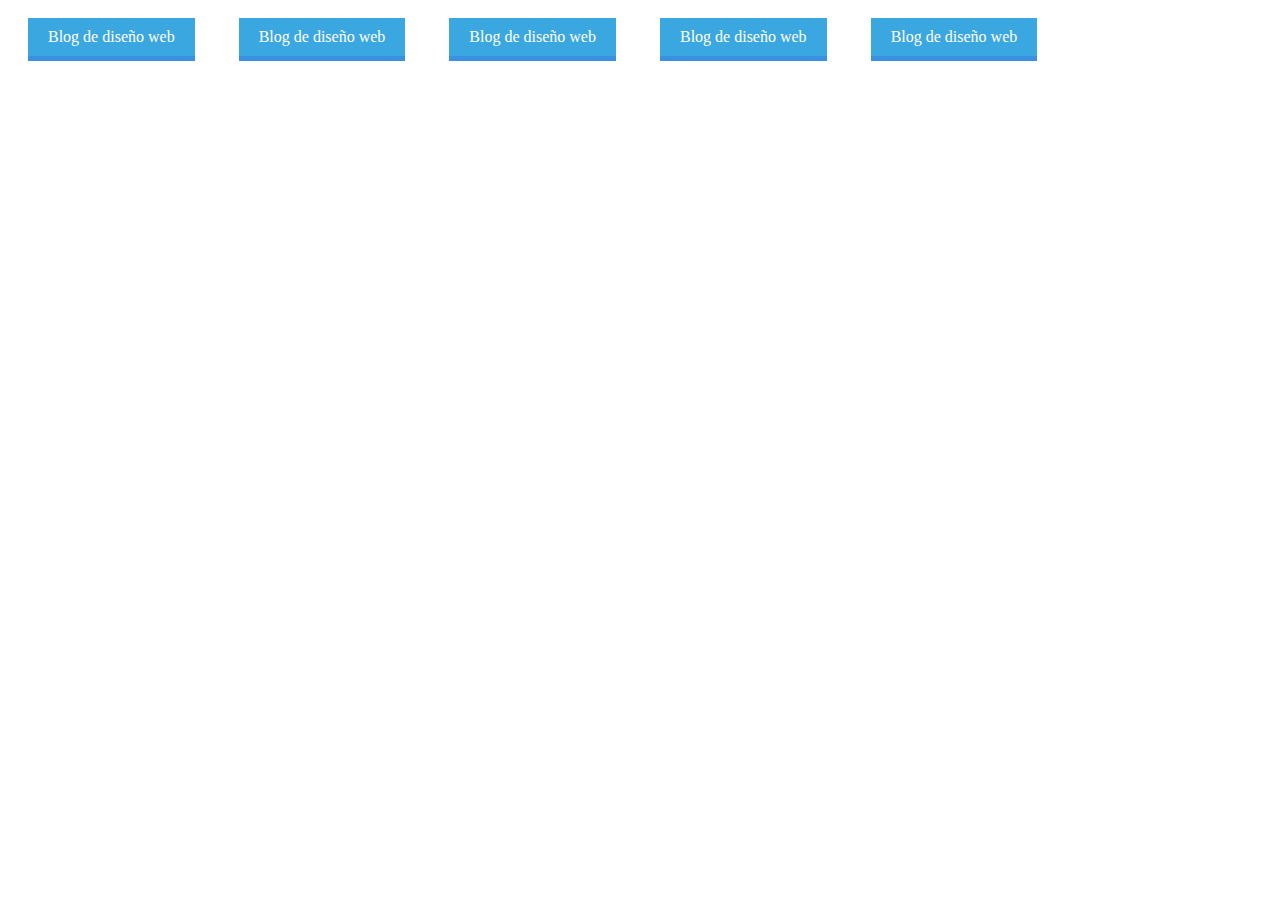
<file: enlaces/index.html>
<!DOCTYPE html>
<html lang="en">
<head>
    <meta charset="UTF-8">
    <title>Document</title>
    <link rel="stylesheet" href="css/boton.css">
</head>
<body>
    <a href="google.com">Blog de diseño web</a>
    <a href="#">Blog de diseño web</a>
    <a href="#">Blog de diseño web</a>
    <a href="#">Blog de diseño web</a>
    <a href="#">Blog de diseño web</a>
</body>
</html>
</file>
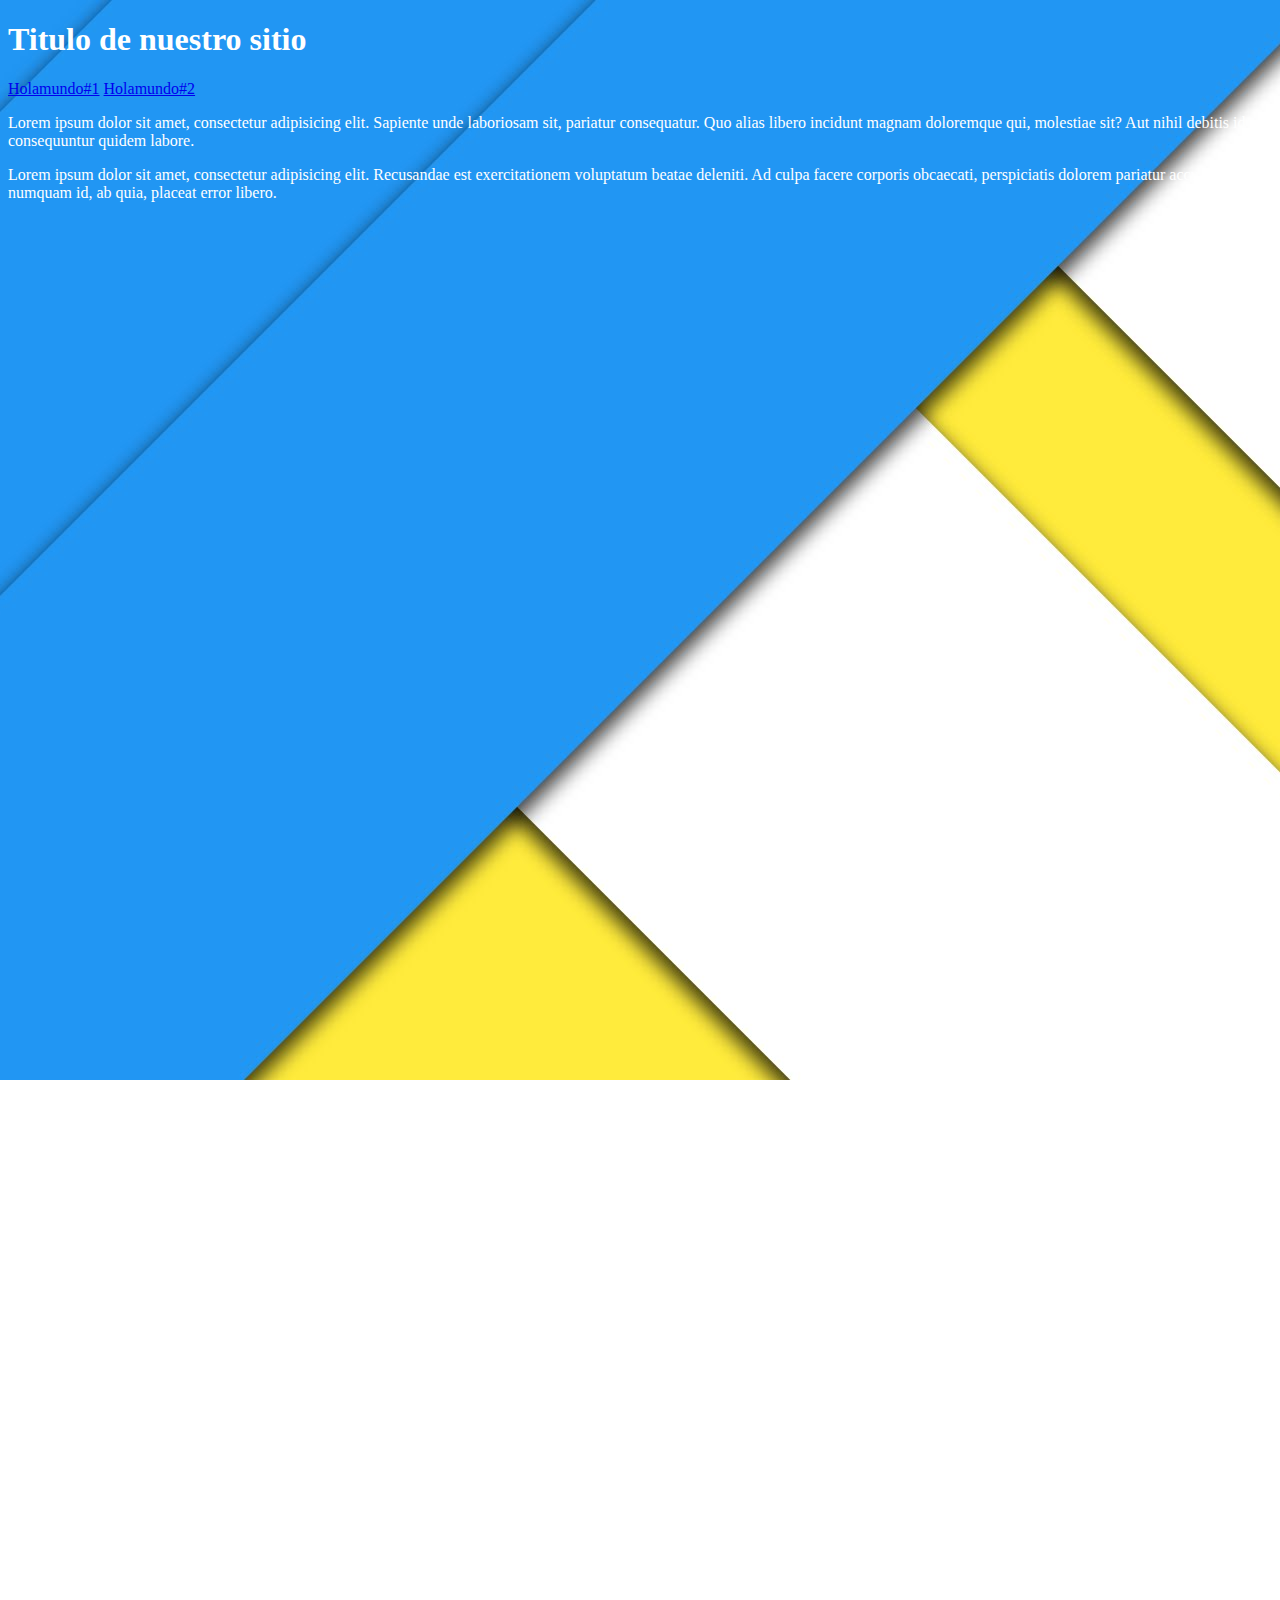
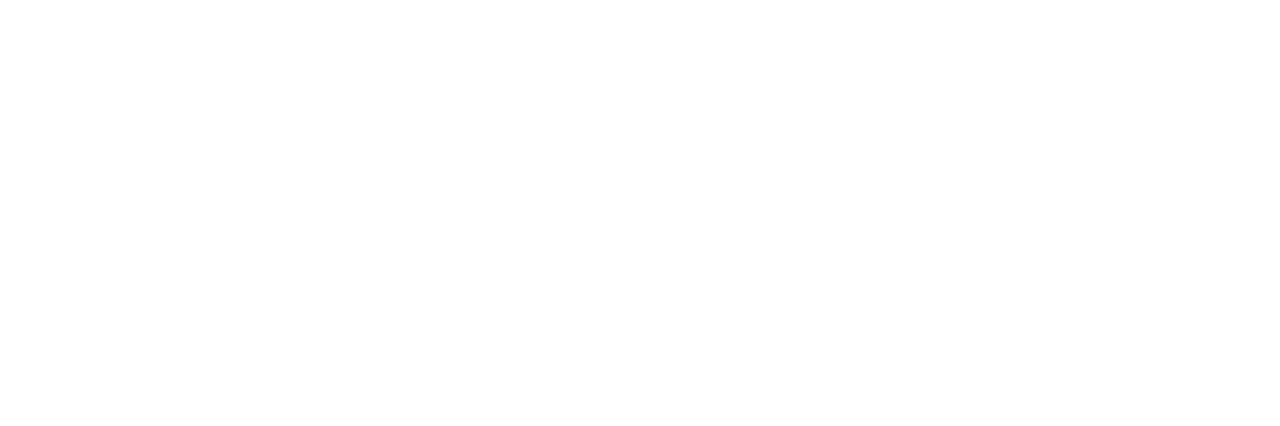
<file: fondos/index.html>
<!DOCTYPE html>
<html lang="en">
<head>
    <meta charset="UTF-8">
    <title>Document</title>
    <link rel="stylesheet" href="css/estilos.css">
</head>
<body>
   <h1>Titulo de nuestro sitio</h1>

   <a href="#">Holamundo#1</a>
   <a href="#">Holamundo#2</a>

   <div class="">
       <p>Lorem ipsum dolor sit amet, consectetur adipisicing elit. Sapiente unde laboriosam sit, pariatur consequatur. Quo alias libero incidunt magnam doloremque qui, molestiae sit? Aut nihil debitis id consequuntur quidem labore.</p>
   </div>
   <div class="">
       <p>Lorem ipsum dolor sit amet, consectetur adipisicing elit. Recusandae est exercitationem voluptatum beatae deleniti. Ad culpa facere corporis obcaecati, perspiciatis dolorem pariatur accusantium numquam id, ab quia, placeat error libero.</p>
   </div>

<br>
<br>
<br>
<br>
<br>
<br>
<br>
<br>
<br>
<br>
<br>
<br>
<br>
<br>
<br>
<br>
<br>
<br>
<br>
<br>
<br>
<br>
<br>
<br>
<br>
<br>
<br>
<br>
<br>
<br>
<br>
<br>
<br>
<br>
<br>
<br>
<br>
<br>
<br>
<br>
<br>
<br>
<br>
<br>
<br>
<br>
<br>
<br>
<br>
<br>
<br>
<br>
<br>
<br>
<br>
<br>
<br>
<br>
<br>
<br>
<br>
<br>
<br>
<br>
<br>
<br>
<br>
<br>
<br>
<br>
<br>
<br>
<br>
<br>
<br>
<br>
<br>
<br>
<br>
<br>
<br>
<br>
<br>
<br>
<br>
<br>
<br>
<br>
<br>
<br>
<br>
<br>
<br>
<br>
<br>
<br>
<br>
<br>
<br>
<br>

</body>
</html>
</file>
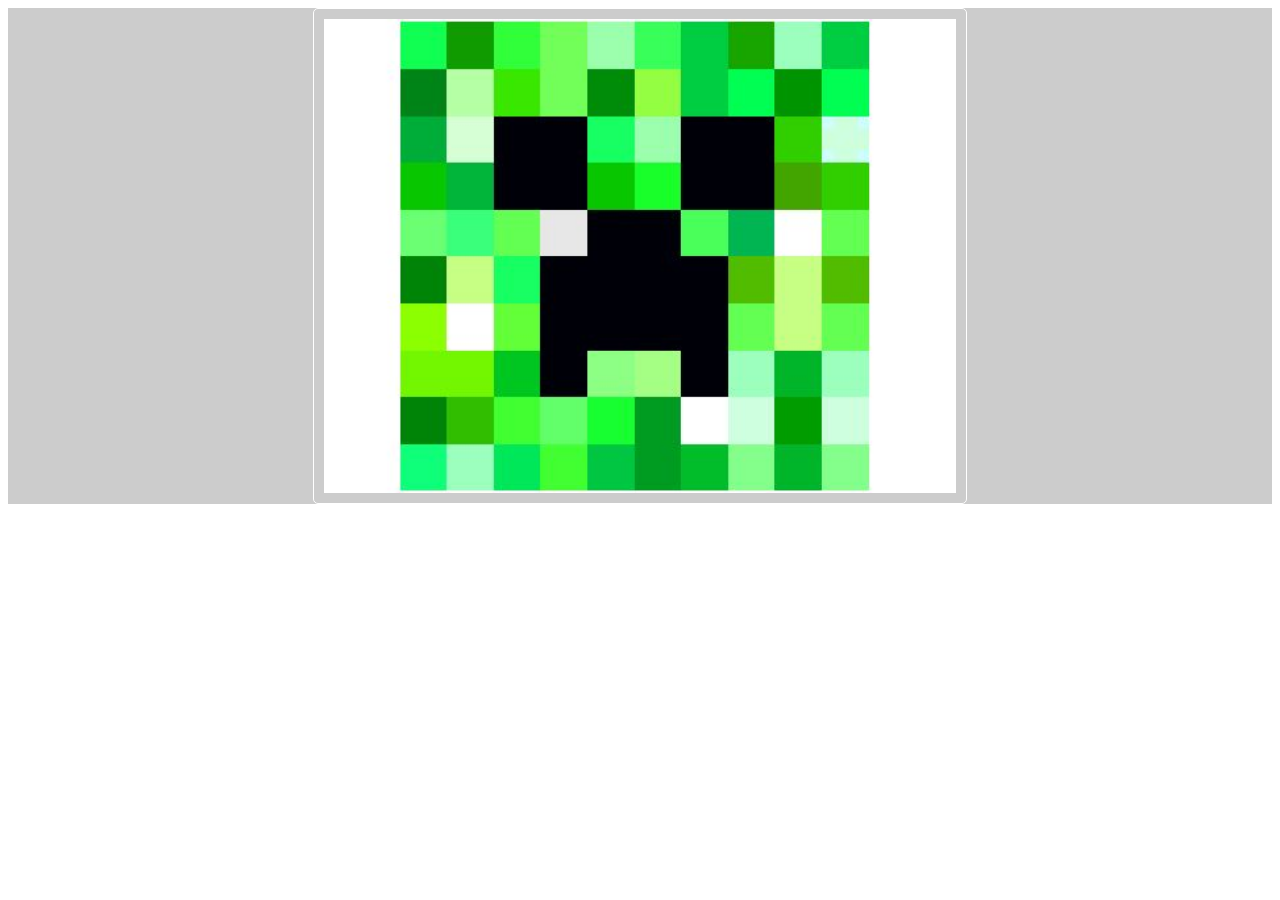
<file: imagenes/index.html>
<!DOCTYPE html>
<html lang="en">
<head>
    <meta charset="UTF-8">
    <title>Document</title>
    <link rel="stylesheet" href="css/estilo.css">
</head>
<body>
    <div>
        <img src="img/logo.jpg" width="200"alt="Imagen">
    </div>
</body>
</html>
</file>
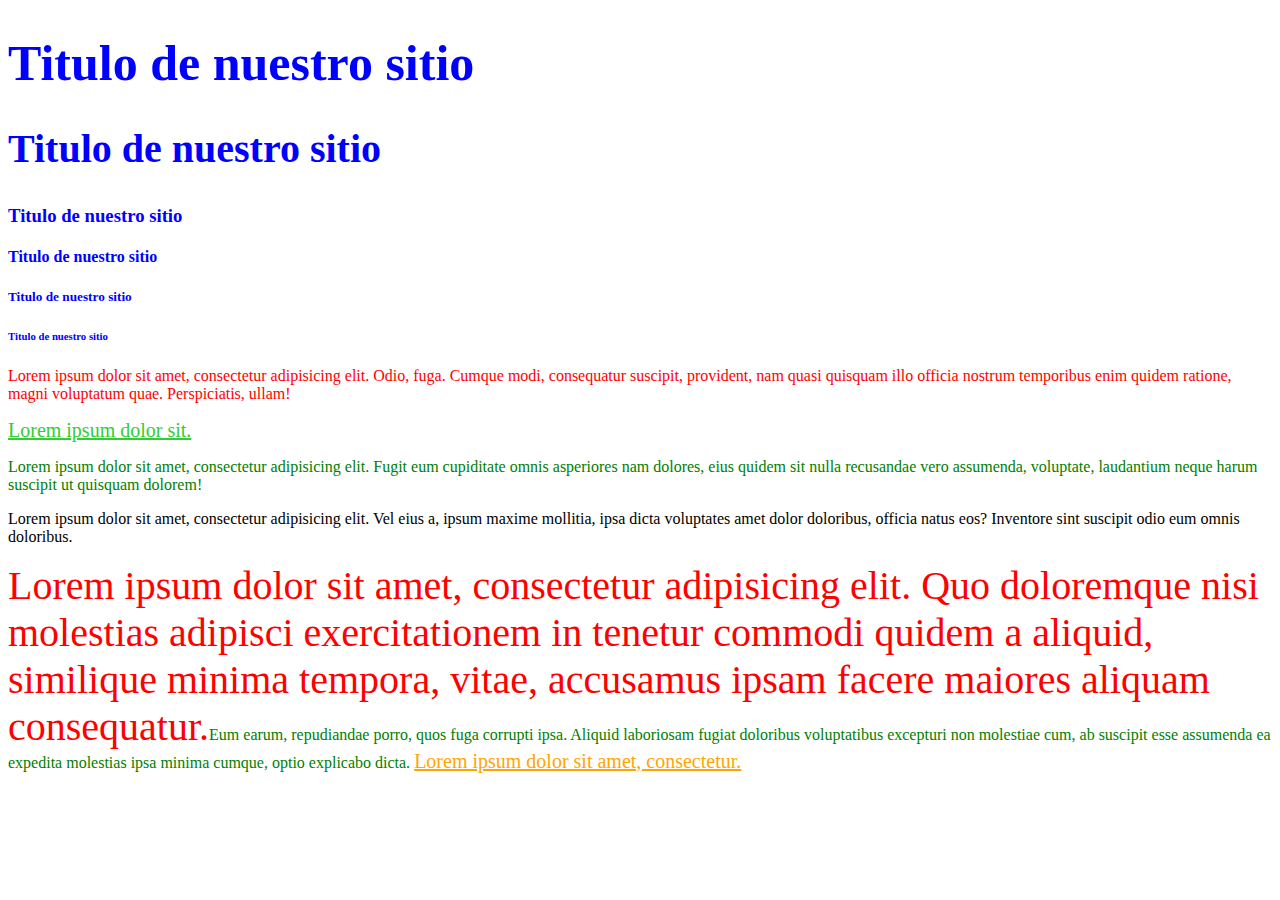
<file: intro/index.html>
<!DOCTYPE html>
<html lang="en">
<head>
    <meta charset="UTF-8">
    <title>Document</title>
    <link rel="stylesheet" href="css/estilos.css">
</head>
<body>
   <h1>Titulo de nuestro sitio</h1>
   <h2>Titulo de nuestro sitio</h2>
   <h3>Titulo de nuestro sitio</h3>
   <h4>Titulo de nuestro sitio</h4>
   <h5>Titulo de nuestro sitio</h5>
   <h6>Titulo de nuestro sitio</h6>

   <p class="red">Lorem ipsum dolor sit amet, consectetur adipisicing elit. Odio, fuga. Cumque modi, consequatur suscipit, provident, nam quasi quisquam illo officia nostrum temporibus enim quidem ratione, magni voluptatum quae. Perspiciatis, ullam!</p>
   <a href="google.com">Lorem ipsum dolor sit.</a>
   <p>Lorem ipsum dolor sit amet, consectetur adipisicing elit. Fugit eum cupiditate omnis asperiores nam dolores, eius quidem sit nulla recusandae vero assumenda, voluptate, laudantium neque harum suscipit ut quisquam dolorem!</p>
   <span>Lorem ipsum dolor sit amet, consectetur adipisicing elit. Vel eius a, ipsum maxime mollitia, ipsa dicta voluptates amet dolor doloribus, officia natus eos? Inventore sint suscipit odio eum omnis doloribus.</span>
   <p>
       <span class="red">Lorem ipsum dolor sit amet, consectetur adipisicing elit. Quo doloremque nisi molestias adipisci exercitationem in tenetur commodi quidem a aliquid, similique minima tempora, vitae, accusamus ipsam facere maiores aliquam consequatur.</span><span>Eum earum, repudiandae porro, quos fuga corrupti ipsa. Aliquid laboriosam fugiat doloribus voluptatibus excepturi non molestiae cum, ab suscipit esse assumenda ea expedita molestias ipsa minima cumque, optio explicabo dicta.</span>

       <a href="">
           Lorem ipsum dolor sit amet, consectetur.
       </a>
   </p>
</body>
</html>
</file>
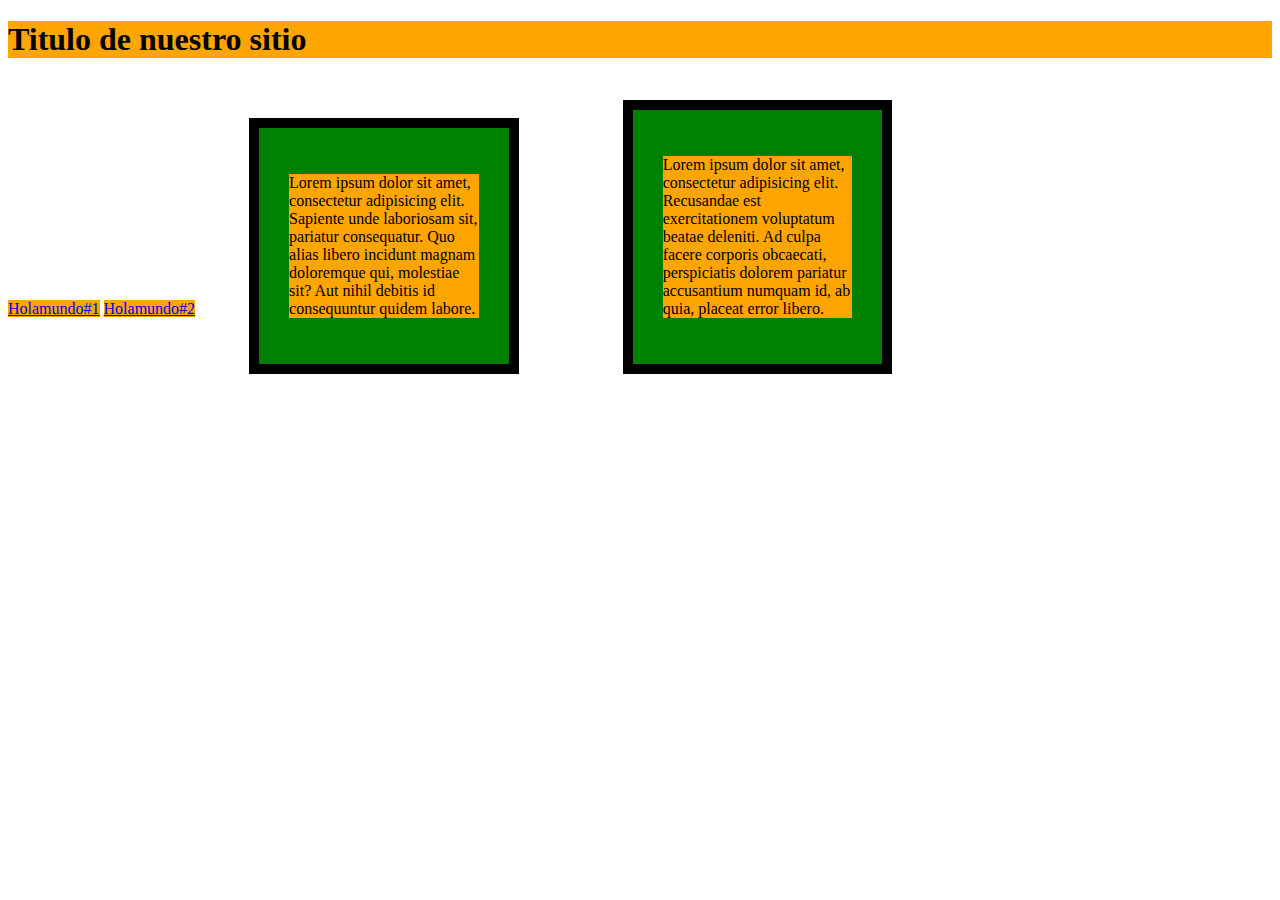
<file: modeloCaja/index.html>
<!DOCTYPE html>
<html lang="en">
<head>
    <meta charset="UTF-8">
    <title>Document</title>
    <link rel="stylesheet" href="css/estilos.css">
</head>
<body>
   <h1>Titulo de nuestro sitio</h1>

   <a href="#">Holamundo#1</a>
   <a href="#">Holamundo#2</a>

   <div class="">
       <p>Lorem ipsum dolor sit amet, consectetur adipisicing elit. Sapiente unde laboriosam sit, pariatur consequatur. Quo alias libero incidunt magnam doloremque qui, molestiae sit? Aut nihil debitis id consequuntur quidem labore.</p>
   </div>
   <div class="">
       <p>Lorem ipsum dolor sit amet, consectetur adipisicing elit. Recusandae est exercitationem voluptatum beatae deleniti. Ad culpa facere corporis obcaecati, perspiciatis dolorem pariatur accusantium numquam id, ab quia, placeat error libero.</p>
   </div>
</body>
</html>
</file>
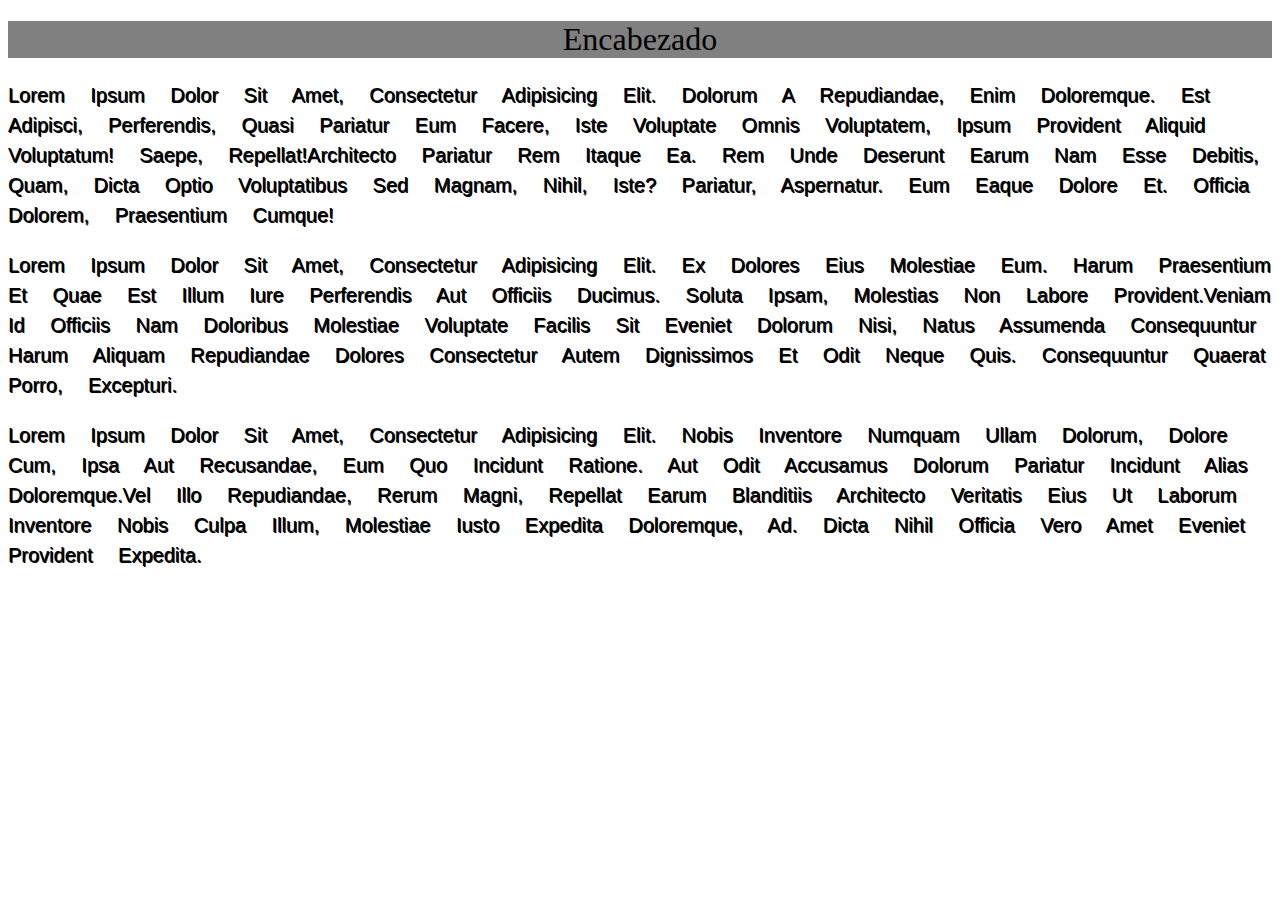
<file: textoTipografia/index.html>
<!DOCTYPE html>
<html lang="en">
<head>
    <meta charset="UTF-8">
    <title>Document</title>
    <link rel="stylesheet" href="css/estilo.css">
</head>
<body>
    
    <h1>Encabezado</h1>

    <p class="uno">
        <span>Lorem ipsum dolor sit amet, consectetur adipisicing elit. Dolorum a repudiandae, enim doloremque. Est adipisci, perferendis, quasi pariatur eum facere, iste voluptate omnis voluptatem, ipsum provident aliquid voluptatum! Saepe, repellat!</span><span>Architecto pariatur rem itaque ea. Rem unde deserunt earum nam esse debitis, quam, dicta optio voluptatibus sed magnam, nihil, iste? Pariatur, aspernatur. Eum eaque dolore et. Officia dolorem, praesentium cumque!</span>
    </p>
    <p class="dos">
        <span>Lorem ipsum dolor sit amet, consectetur adipisicing elit. Ex dolores eius molestiae eum. Harum praesentium et quae est illum iure perferendis aut officiis ducimus. Soluta ipsam, molestias non labore provident.</span><span>Veniam id officiis nam doloribus molestiae voluptate facilis sit eveniet dolorum nisi, natus assumenda consequuntur harum aliquam repudiandae dolores consectetur autem dignissimos et odit neque quis. Consequuntur quaerat porro, excepturi.</span>
    </p>
    <p class="tres">
        <span>Lorem ipsum dolor sit amet, consectetur adipisicing elit. Nobis inventore numquam ullam dolorum, dolore cum, ipsa aut recusandae, eum quo incidunt ratione. Aut odit accusamus dolorum pariatur incidunt alias doloremque.</span><span>Vel illo repudiandae, rerum magni, repellat earum blanditiis architecto veritatis eius ut laborum inventore nobis culpa illum, molestiae iusto expedita doloremque, ad. Dicta nihil officia vero amet eveniet provident expedita.</span>
    </p>


</body>
</html>
</file>
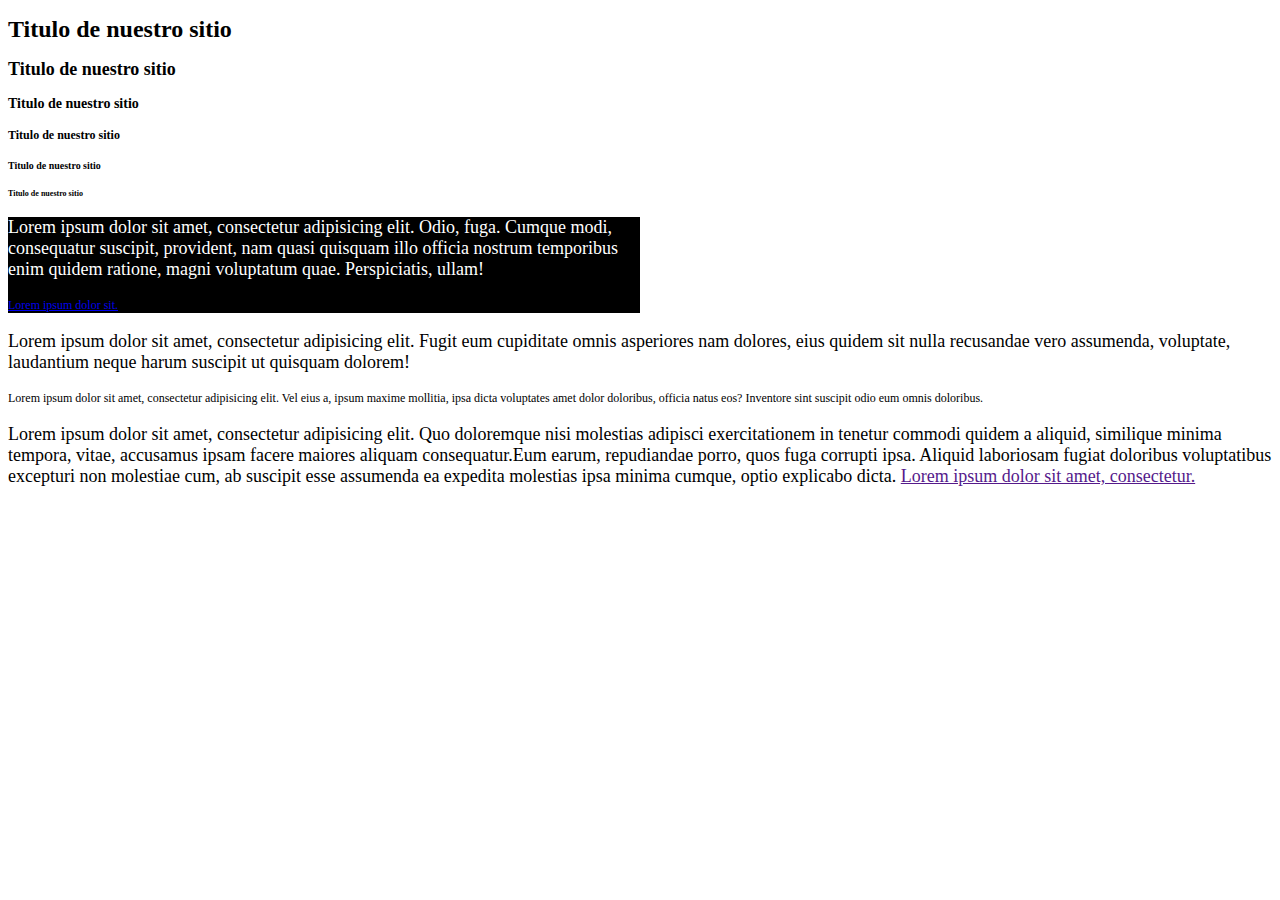
<file: unidades medida/index.html>
<!DOCTYPE html>
<html lang="en">

<head>
    <meta charset="UTF-8">
    <title>Document</title>
    <link rel="stylesheet" href="css/estilos.css">
</head>

<body>
    <h1>Titulo de nuestro sitio</h1>
    <h2>Titulo de nuestro sitio</h2>
    <h3>Titulo de nuestro sitio</h3>
    <h4>Titulo de nuestro sitio</h4>
    <h5>Titulo de nuestro sitio</h5>
    <h6>Titulo de nuestro sitio</h6>

    <div class="">
        <p class="red">Lorem ipsum dolor sit amet, consectetur adipisicing elit. Odio, fuga. Cumque modi, consequatur suscipit, provident,
            nam quasi quisquam illo officia nostrum temporibus enim quidem ratione, magni voluptatum quae. Perspiciatis,
            ullam!</p>
        <a href="google.com">Lorem ipsum dolor sit.</a>
    </div>
    <p>Lorem ipsum dolor sit amet, consectetur adipisicing elit. Fugit eum cupiditate omnis asperiores nam dolores, eius quidem
        sit nulla recusandae vero assumenda, voluptate, laudantium neque harum suscipit ut quisquam dolorem!</p>
    <span>Lorem ipsum dolor sit amet, consectetur adipisicing elit. Vel eius a, ipsum maxime mollitia, ipsa dicta voluptates amet dolor doloribus, officia natus eos? Inventore sint suscipit odio eum omnis doloribus.</span>
    <p>
        <span class="red">Lorem ipsum dolor sit amet, consectetur adipisicing elit. Quo doloremque nisi molestias adipisci exercitationem in tenetur commodi quidem a aliquid, similique minima tempora, vitae, accusamus ipsam facere maiores aliquam consequatur.</span><span>Eum earum, repudiandae porro, quos fuga corrupti ipsa. Aliquid laboriosam fugiat doloribus voluptatibus excepturi non molestiae cum, ab suscipit esse assumenda ea expedita molestias ipsa minima cumque, optio explicabo dicta.</span>

        <a href="">
           Lorem ipsum dolor sit amet, consectetur.
       </a>
    </p>
</body>

</html>
</file>
<file: enlaces/css/boton.css>
a{
    /* Casi todo lo del texto se pueden aplicar a los enlaces */
    text-decoration: none;
    /* Los valores van en orden del reloj
        Arriba, derecha, abajo, izquierda */
    margin: 10px 20px;
    display: inline-block;
    background: #3BA7E1;
    color: #fff;
    padding: 10px 20px;
    box-shadow: 0px 5px 0px #3B91E1;
}

a:hover{
    box-shadow: 0px 2px 0px #3B91E1;
}

a:active{
    box-shadow: none;
}
</file>
<file: fondos/css/estilos.css>
body{
    background: url(../img/fondo.jpg);
    background-repeat: no-repeat;
    /* Hace que el fondo no se mueva */
    background-attachment: fixed;
    color: white;
    /* X y Y */
    background-position: center 0;
}

/* También se puede aplicar a los divs */
</file>
<file: imagenes/css/estilo.css>
img{
    /*Altura*/
    height: auto;
    /*Anchura*/
    /* Importante para diseño responsive hacerlo con porcentajes */
    width:50%;
    /* Centra las cosas horizontalmente pero debe ser display-block*/
    margin: auto;
    display: block;
    /* Borde tener un radio 50% es un circulo*/
    border-radius: 5px;
    /* box-shadow: 5px 5px 0px #ccc; */
    padding: 10px;
    border: 1px solid #fff;
}

div{
    background: #ccc;
    width: 100%;
}
</file>
<file: intro/css/estilos.css>
/* Propiedad universal */
/* *{
    margin: 0;
    padding: 0;
} */

/* Selector de etiqueta */
h2{
    color:red;
}

/* Selector de etiqueta anidados */
h1, h2, h3, h4, h5, h6{
    color:blue;
}

h1{
    font-size: 50px;
}

h2{
    font-size: 40px;
}

p{
    color: green;
}

/* Selector descendente */
p a{
    color: orange;
    font-size: 20px;
}

/* Selector de clase */
.red{
    color: red;
}

p .red{
    font-size: 40px;
}

a[href="google.com"]{
    color: limegreen;
    font-size: 20px;
}
</file>
<file: modeloCaja/css/estilos.css>
/* MODELO DE CAJA */
/* Es el encargado de que los elementos se representen como cajas rectangulares con tamaños determinados  */
/* Ocultar y mostrar las cajas, es esencial */

h1, div, p , a{
    background: orange;
}

/*
    Hay dos tipos de elementos:
        - Tipo bloque: Aunque haya espacio, se van a poner uno debajo del otro.
        - Tipo linea: Simplemente abarcan lo que necesitan.
            * No se les pueden dar ancho ni alto. Solo si se transforman en linea bloque.
*/

div{
    /* Es el ancho del bloque */
    width: 15%;
    /* Altura, es mejor automatico*/
    height: 100%;
    background: green;
    /* Cuantos margenes tenemos */
    /* X: arriba ya abajo Y: a los lados */
    margin: 20px 50px;
    /* Margenes interiores*/
    padding: 30px;
    /* Borde */
    border: 10px solid black;
    display: inline-block;
}
</file>
<file: textoTipografia/css/estilo.css>
h1{
    font-weight: normal;
    text-align: center;
    background: gray;
}

p{
    color: #000;
    /* Indica la tipografía que queremos usar */
    /* En orden de prioridad de izquierda a derecha */
    font-family:Arial, Helvetica, sans-serif;
    /* Cambiar el tamaño de nuestro texto */
    /* Se pueden usar todas las medidas */
    font-size: 20px;
    /* Anchura 
        palabras clave y números*/
    font-weight: normal;
    /* Alinea los textos solo si son caja bloque*/
    text-align: left;
    /* Modificar la anchura de la linea, el interlineado */
    line-height: 30px;
    /* Decorado al texto 
        overline
        line-through
        underline 
        none*/
    text-decoration: none;
    /* Transformar el texto 
        capitalize 
        uppercase
        lowercase*/
    text-transform: capitalize;
    /* Espaciado entre las letras, medidas relativas y absolutas*/
    letter-spacing: normal;
    /* Separado entre las palabras */
    word-spacing: 20px;
    /* Agregar sombra al texto */
    text-shadow: 1px 1px 0px #000;
}
</file>
<file: unidades medida/css/estilos.css>
/*
    Absolutas: medida fija;
        cm mm in px 
    Relativas: Flexibles se adaptan;
        rem em px %
        em: Valor de su elemento padre(más cercano) en su tamaño fuente
        rem: Toma el valor del  abuelo
*/

body{
    font-size: 12px;
}

div{
    background: black;
    color: white;
    width: 50%;
}

p{
    font-size: 1.5em;
}
</file>
